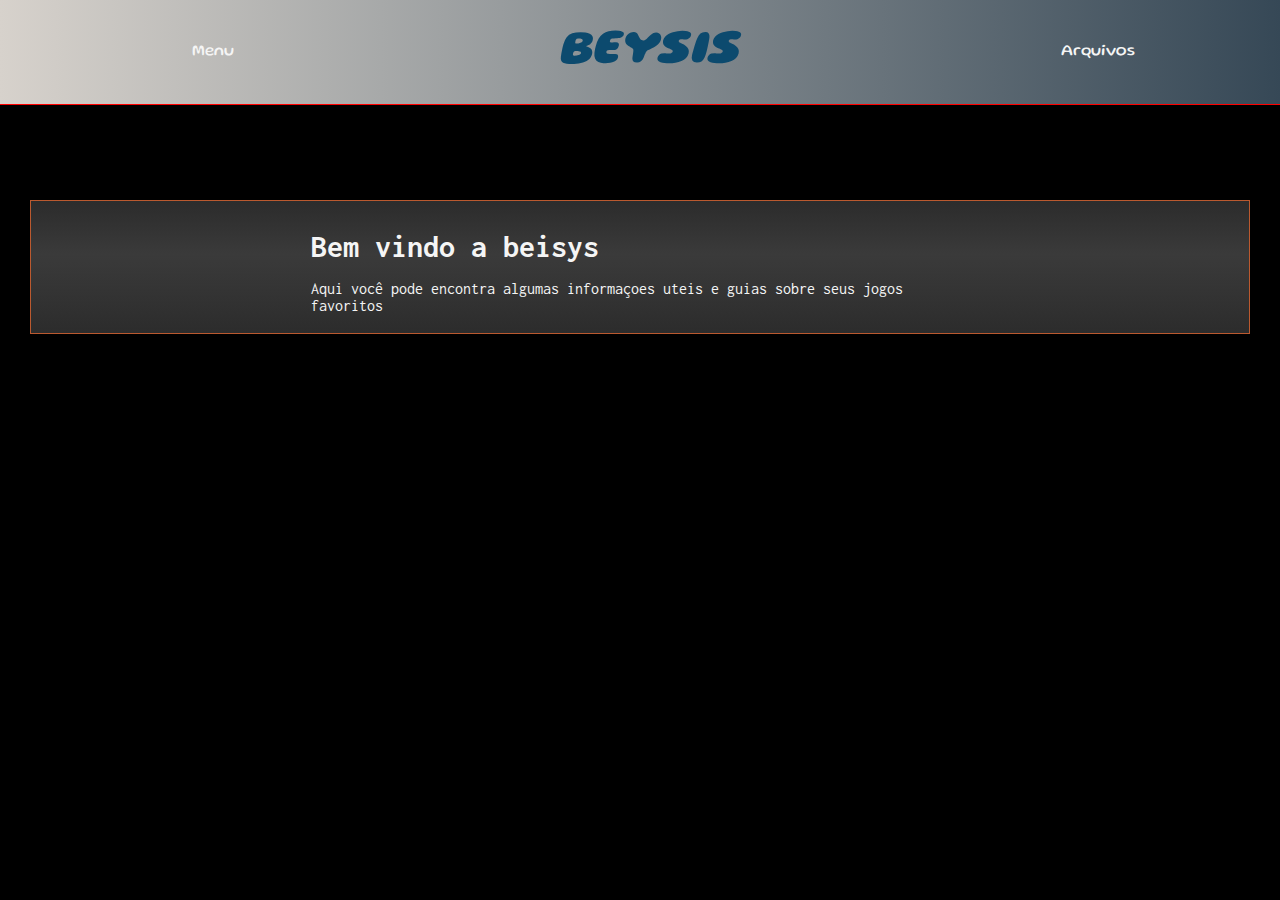
<file: index.html>
<!DOCTYPE html>
<html lang="en">

<head>
    <link rel="preconnect" href="https://fonts.googleapis.com">
<link rel="preconnect" href="https://fonts.gstatic.com" crossorigin>
<link href="https://fonts.googleapis.com/css2?family=Gluten:wght@200&family=Inconsolata:wght@200&family=Quicksand:wght@300&display=swap" rel="stylesheet">
    <meta charset="UTF-8">
    <meta http-equiv="X-UA-Compatible" content="IE=edge">
    <meta name="viewport" content="width=device-width, initial-scale=1.0">
    <link rel="stylesheet" href="css/css.css">
    <title>Beysis</title>
</head>

<style>
</style>

<body>

    <header>

        <nav>
            <ul id="menu">
                <li><a class="r" href="index.html">Menu</a></li>
                <li><a href="index.html" class="logo">BEYSIS</a></li>
                <li><a class="r" href="Paginas/Arquivos.html">Arquivos</a></li>
            </ul>
        </nav>
    </header>

    <div class="canto">
        <div class="cantinho">
            
            <section>
                
                <div class="conteudo">
                    <div class="text">
                         <h1>Bem vindo a beisys</h1>
                         <p>Aqui você pode encontra algumas informaçoes uteis e guias sobre seus jogos favoritos</p>

                    </div>
                    
                </div>
            </section>



        </div>
    </div>
</body>
    <!--
         eu tive dificildades durante o trabalho, e resolvi anotalas aqui, para perguntar depois a o prof.
        1 >> (RESOLVIDO)
        2 >> a barra preta dos videos ficam por cima do menu de navegação, por que e como resolver?
        3 >> em paginas/Dark Souls 3 quando eu utilizo 'alt = shift + f' pra organizar tudo, porque as divs vão tudo lá pra frente? 
        (repare os espaço gigante entras as divs no começo da main)
        4 >> como usar o hover de um item para o outro, tipo passar mouse em uma imagem e afetar um h1 por exemplo, eu tentei fazer no
        index/arquivos mais não funcionou.
        5 >> oq seria um site responsivo msm? todos os sites que eu peguei para usar de exemplo tem o conteudo centralizado quando voce
        mexe no zoom do site, int eu tentei deixar igual.
    -->
</html>
</file>
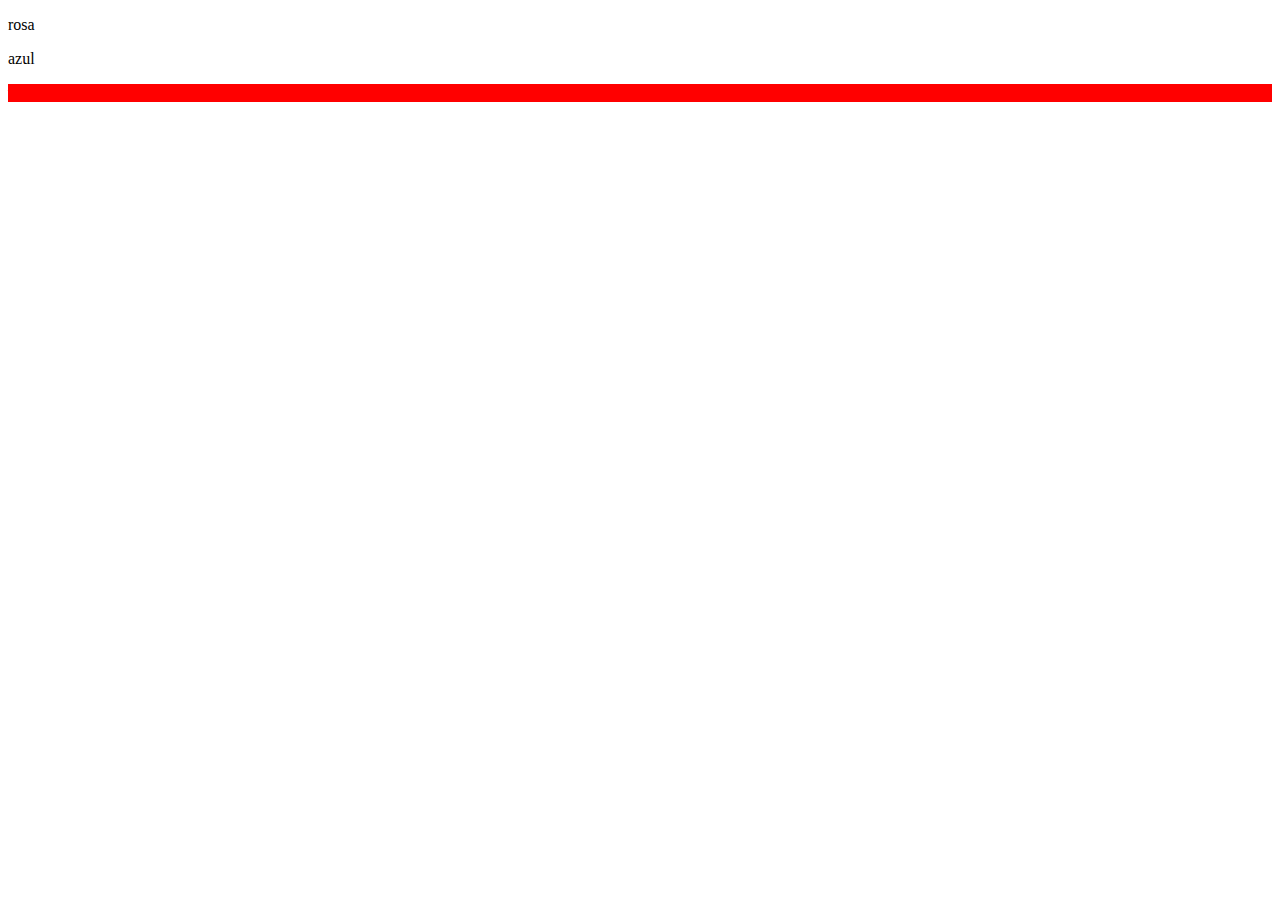
<file: text.html>
<!DOCTYPE html>
<html lang="en">
<head>
    <meta charset="UTF-8">
    <meta http-equiv="X-UA-Compatible" content="IE=edge">
    <meta name="viewport" content="width=device-width, initial-scale=1.0">
    <title>Document</title>
</head>
<style>
    #v
    {
        background-color: red;
        color: red;
    }
    p:hover > p
    {
        background-color: white;
    }
</style>
<body>
    <p id="r">rosa</p>
    <p id="z">azul</p>
    <p id="v">vermelho</p>
</body>
</html>
</file>
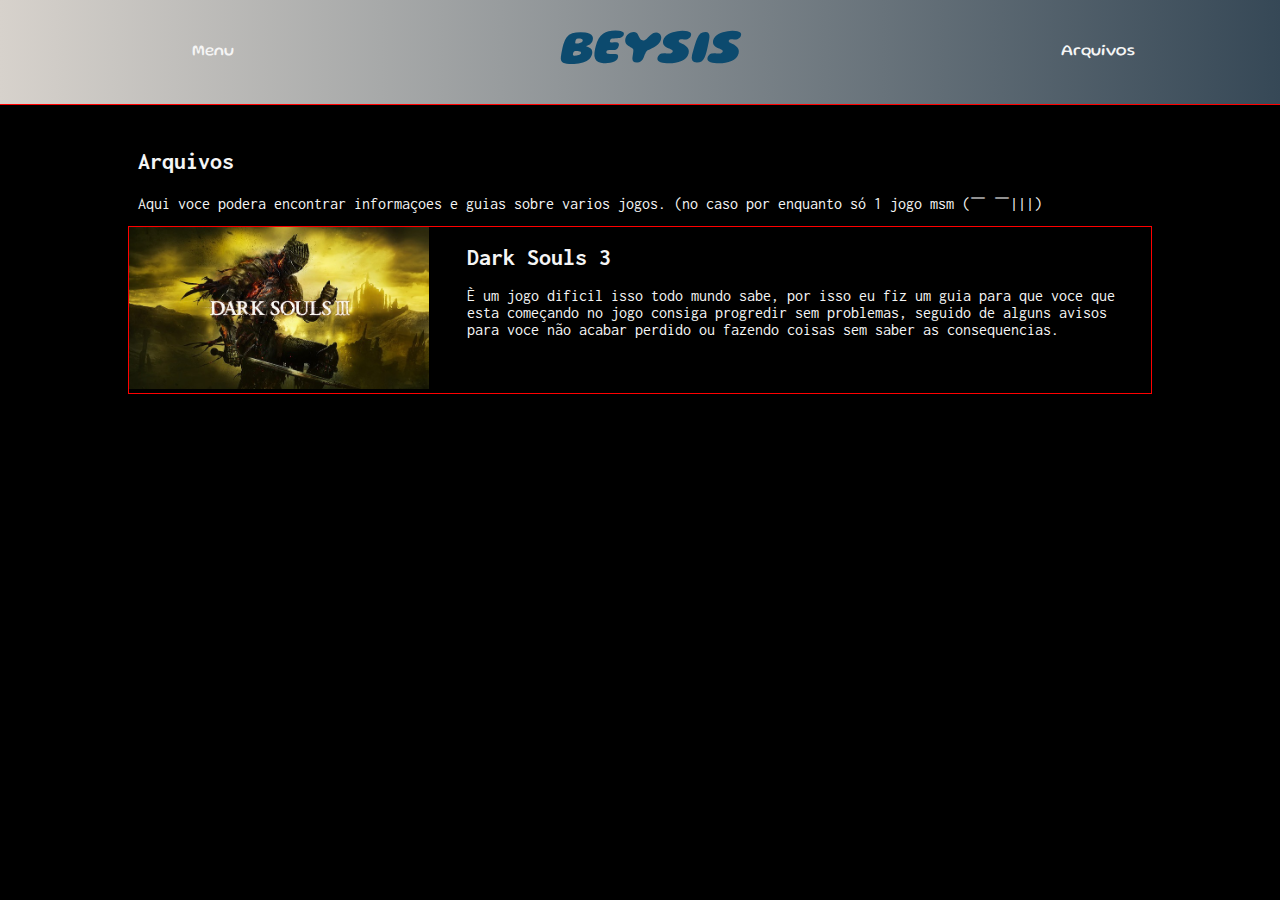
<file: Paginas/Arquivos.html>
<!DOCTYPE html>
<html lang="en">

<head>
    <link rel="preconnect" href="https://fonts.googleapis.com">
<link rel="preconnect" href="https://fonts.gstatic.com" crossorigin>
<link href="https://fonts.googleapis.com/css2?family=Gluten:wght@200&family=Inconsolata:wght@200&family=Quicksand:wght@300&display=swap" rel="stylesheet">
    <meta charset="UTF-8">
    <meta http-equiv="X-UA-Compatible" content="IE=edge">
    <meta name="viewport" content="width=device-width, initial-scale=1.0">
    <link rel="stylesheet" href="../css/css.css">
    <title>Arquivos</title>
</head>

<body>

    <header>
        <nav>
            <ul id="menu">
                <li><a class="r" href="../index.html">Menu</a></li>
                <li><a href="../index.html" class="logo">BEYSIS</a></li>
                <li><a class="r" href="Arquivos.html">Arquivos</a></li>
            </ul>
        </nav>
    </header>

    <main>

        <div id="can">

            <section>
                <h2>Arquivos</h2>
                <div>
                    <p>Aqui voce podera encontrar informaçoes e guias sobre varios jogos. (no caso por enquanto só 1 jogo msm (￣ ￣|||)</p>
                </div>
            </section>

            <section class="alin">

                <div class="img">
                    <a href="Dark Souls 3.html">
                        <img class="glow" src="../Imagens/darksoul_facebook_mini.jpg" width="300px" alt="">
                    </a>
                </div>
                <div class="txt">
                    <a href="Dark Souls 3.html">
                        <h2 class="r">Dark Souls 3</h2>
                        <p class="glow"> È um jogo dificil isso todo mundo sabe, por isso eu fiz
                            um guia para que voce que esta começando no jogo consiga progredir sem problemas,
                            seguido de alguns avisos
                            para voce não acabar perdido ou fazendo coisas sem saber as consequencias.
                        </p>
                    </a>
                </div>
            </section>

            <section>

                <div>
                    <form action="text"></form>
                </div>
            </section>

        </div>

    </main>

</body>

</html>
</file>
<file: css/css.css>
body
{
    background-color: black;
    margin: 0;
    padding: 0;
}
#darksouls3{
    background-attachment: fixed;
    background-image: url(../Imagens/walrupaperuu.jpg);
    background-size: 100%;
    margin: 0;
    padding: 0;
}
.logo
{   
    font-family: 'Gluten', cursive;
    font-weight: 800;
    font-size: 50px;
    width: 0%;
    font-style: italic;
    color: #0C4A6E;
}
p, h1, h2, h3, h4, ul, li, a, header, aside, main
{
    list-style: none;
    color: whitesmoke;
    text-decoration: none;
    font-family: 'Inconsolata', monospace;
}
p, h1, h2, h3, h4
{
    margin: 1%;
    padding-top: 10px;
}
header, nav, ul, #menu, li, a , section
{
    margin: 0;
    padding: 0;
    border: 0;
    font-family: 'Gluten', cursive;
}
#menu
{
    display: flex;
    flex-direction: row;
    justify-content: space-around;
    align-items: center;
    position: fixed;
    width: 99%;
    padding: 30px 30px 30px 30px;
    border-bottom: solid red 1px;
    background-image: linear-gradient(to right, #d7d2cc 0%, #304352 100%);
    /*border: 1px red solid;*/            /*quando eu uso 'border-right' ou só 'border' ele não aparece int eu vou deixar sem*/

}
.logo:hover
{
    color: #1C1C1C;
}
.r:hover
{
    color: red;
}
.glow:hover .r /* e queria tipo pasar o mouse na imagem e atravez do hover deixar o h2 vermelho*/
{
    color: red;
}
.titulo{
    text-align: center;
    padding-bottom: 5%;
}

#vid{
    display: block;
    margin: auto;
    padding: 8px;
    
}
.cantinho{
    background: linear-gradient(to bottom, #323232 0%, #3F3F3F 40%, #1C1C1C 150%), linear-gradient(to top, rgba(255,255,255,0.40) 0%, rgba(0,0,0,0.25) 200%);
    background-blend-mode: multiply;;
    padding: 1%; 
    margin: 0;
    border: solid #ba592f;
    border-width: 1px;
    display:flex;
    flex-direction:column;
    align-items: center;
    
}
.canto{
    padding: 30px;
    padding-top: 200px;
    
}

.conteudo{
    display: table;
    
}
.imagem {
    display: table-cell;
    float: left;
    margin: auto;
    padding: auto;
}
.texto {
    
    display: table-cell;
    float: left;
    width: 400px;
    padding: auto;
    margin: auto;
    margin-top: -17px;
    margin-left: 30px;
}
#boss1
{
    height: 504px;
}



.escreva
{
    size: 30px;
    width: 98%;
    margin-top: -18px;
    margin-left: auto;
    margin-right: auto;
}

.form
{
    display: flex;
    margin-top: -4%;   
}

.hei
{
    height: 5%;
    margin-top: 2%;
}

#can
{
    padding: 10% 10% 10% 10%;
}
.alin
{
    margin: 0px;
    border: red 1px solid;
    display: flex;
    
}
.img
{
    display: table-cell;
}
.txt
{
    display: table-cell;
    padding-left: 3%;
}
.alin-text
{
    float: left;
    width: 1233px;
    padding: auto;
    margin: auto;
}
#flex
{
    display: flex;
    flex-direction: column;
    margin: 0;
    padding: 0;
    align-content: center;
}
.borda
{
    border: solid red 1px;
    margin-top: 5px;
    display:flex;
    flex-direction:column;
    align-items: center;
}
.fix
{
    margin-top: -60px;
}
</file>
